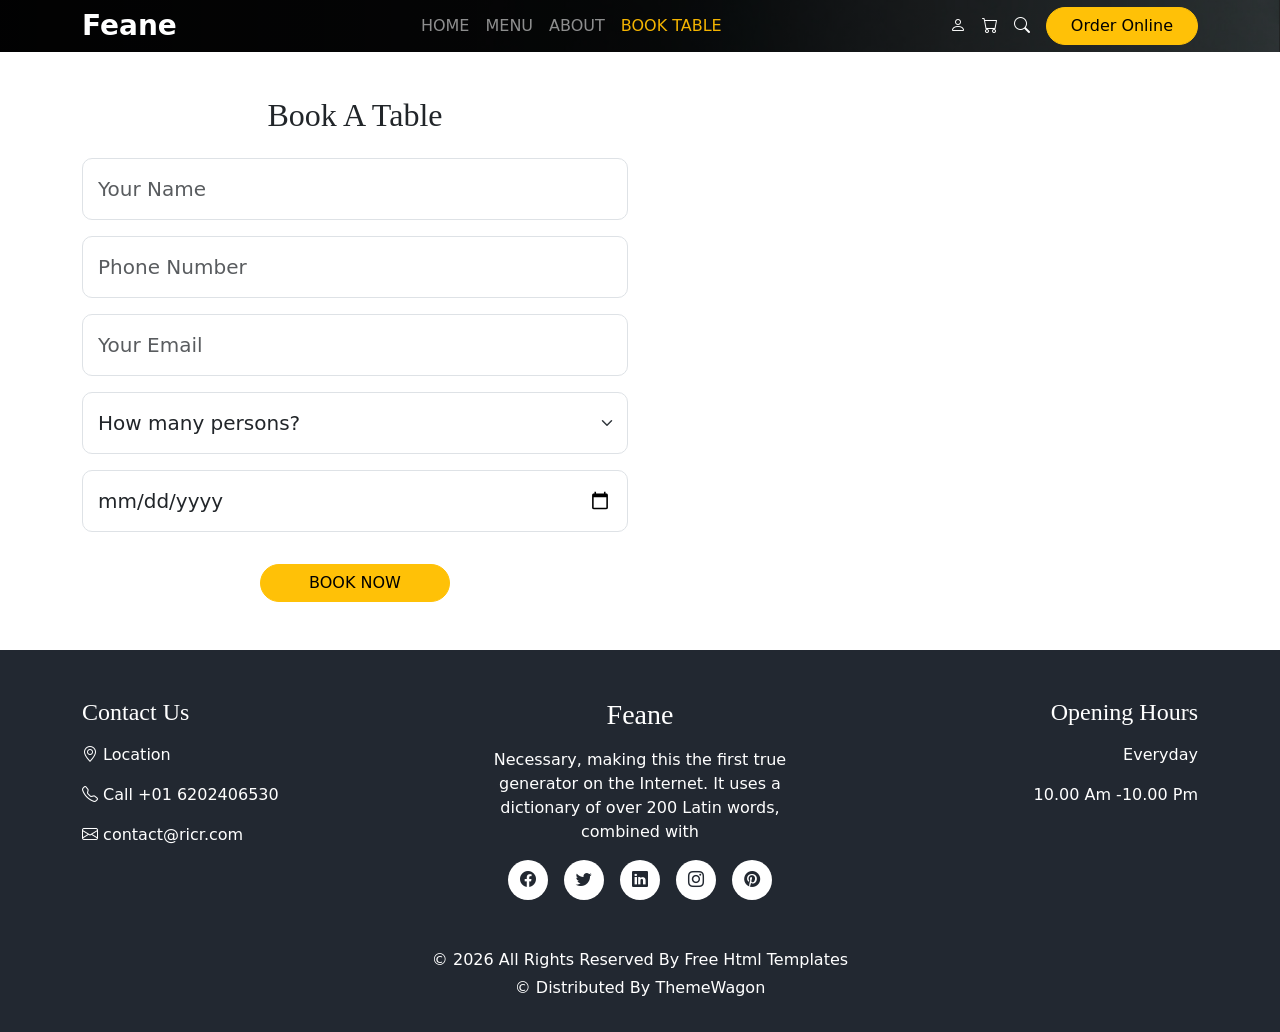
<file: book.html>
<!doctype html>
<html lang="en">
  <head>
    <meta charset="UTF-8" />
    <meta name="viewport" content="width=device-width, initial-scale=1.0" />
    <title>Document</title>
    <link
      href="https://cdn.jsdelivr.net/npm/bootstrap@5.3.0/dist/css/bootstrap.min.css"
      rel="stylesheet"
    />
    <link
      href="https://cdn.jsdelivr.net/npm/bootstrap-icons/font/bootstrap-icons.css"
      rel="stylesheet"
    />
    <link rel="stylesheet" href="style.css" />
  </head>

  <body>
<nav class="navbar navbar-expand-lg navbar-dark position-absolute w-100  bg-color">
      <div class="container">
        <a class="navbar-brand itlic fs-3 fw-bold" href="index.html">Feane</a>

        <button
          class="navbar-toggler"
          data-bs-toggle="collapse"
          data-bs-target="#nav"
        >
          <span class="navbar-toggler-icon"></span>
        </button>

        <div class="collapse navbar-collapse justify-content-center" id="nav">
          <ul class="navbar-nav">
            <li class="nav-item">
              <a class="nav-link " href="index.html">HOME</a>
            </li>
            <li class="nav-item">
              <a class="nav-link" href="menu.html">MENU</a>
            </li>
            <li class="nav-item">
              <a class="nav-link " href="about.html">ABOUT</a>
            </li>
            <li class="nav-item">
              <a class="nav-link active" href="book.html">BOOK TABLE</a>
            </li>
          </ul>
        </div>

        <div class="d-flex align-items-center gap-3">
          <i class="bi bi-person text-white"></i>
          <i class="bi bi-cart text-white"></i>
          <i class="bi bi-search text-white"></i>
          <button class="btn btn-warning rounded-pill px-4">
            Order Online
          </button>
        </div>
      </div>
    </nav>
    <section class="book py-5 mt-5">
      <div class="container">
        <div class="row">
          <div class="col-md-6">
            <h2 class="title-font mb-4 text-center">Book A Table</h2>

            <form class="d-flex flex-column gap-3">
              <input
                type="text"
                class="form-control form-control-lg"
                placeholder="Your Name"
              />
              <input
                type="text"
                class="form-control form-control-lg"
                placeholder="Phone Number"
              />
              <input
                type="email"
                class="form-control form-control-lg"
                placeholder="Your Email"
              />

              <select class="form-select form-select-lg">
                <option>How many persons?</option>
                <option>1 Person</option>
                <option>2 Persons</option>
                <option>3 Persons</option>
                <option>4 Persons</option>
              </select>

              <input type="date" class="form-control form-control-lg" />

              <button
                class="btn btn-warning rounded-pill px-5 mt-3 align-self-center"
              >
                BOOK NOW
              </button>
            </form>
          </div>
        </div>
      </div>
    </section>

    <footer class="footer text-white pt-5 pb-3">
      <div class="container text-center text-md-start">
        <div class="row">
          <div class="col-md-4 mb-4">
            <h4 class="title-font mb-3">Contact Us</h4>
            <p><i class="bi bi-geo-alt"></i> Location</p>
            <p><i class="bi bi-telephone"></i> Call +01 6202406530</p>
            <p><i class="bi bi-envelope"></i> contact@ricr.com</p>
          </div>

          <div class="col-md-4 mb-4 text-center">
            <h3 class="title-font mb-3">Feane</h3>
            <p>
              Necessary, making this the first true generator on the Internet.
              It uses a dictionary of over 200 Latin words, combined with
            </p>

            <div class="d-flex justify-content-center gap-3 mt-3">
              <a href="#" class="social-icon"><i class="bi bi-facebook"></i></a>
              <a href="#" class="social-icon"><i class="bi bi-twitter"></i></a>
              <a href="#" class="social-icon"><i class="bi bi-linkedin"></i></a>
              <a href="#" class="social-icon"
                ><i class="bi bi-instagram"></i
              ></a>
              <a href="#" class="social-icon"
                ><i class="bi bi-pinterest"></i
              ></a>
            </div>
          </div>

          <div class="col-md-4 mb-4 text-md-end text-center">
            <h4 class="title-font mb-3">Opening Hours</h4>
            <p>Everyday</p>
            <p>10.00 Am -10.00 Pm</p>
          </div>
        </div>

        <div class="text-center mt-4">
          <p class="mb-1">© 2026 All Rights Reserved By Free Html Templates</p>
          <p>© Distributed By ThemeWagon</p>
        </div>
      </div>
    </footer>
  </body>
</html>
</file>
<file: style.css>
.hero {
  height: 100vh;
  background: linear-gradient(to right, rgba(0, 0, 0, 0.9), rgba(0, 0, 0, 0.3)),
    url("https://themewagon.github.io/feane/images/hero-bg.jpg") center/cover no-repeat;
  font-family: "Dancing Script", cursive;
}

.bg-color {
  top: 0%;
  padding: 0;
  margin: 0;
  color: white;
  background: linear-gradient(to right, rgba(0, 0, 0, 0.9), rgba(0, 0, 0, 0.3)),
    url("image.png") center/cover no-repeat;
  
}

.navbar-nav .nav-link.active {
  color: #f4b400 !important;
}

.title-font {
  font-family: "Dancing Script", cursive;
}

.offer-img {
  width: 140px;
  height: 140px;
  border-radius: 50%;
  border: 5px solid #f4b400;
  object-fit: cover;
}

.menu-card {
  border: none;
  border-radius: 20px;
  overflow: hidden;
  transition: 0.3s;
}

.menu-card:hover {
  transform: translateY(-8px);
}

.menu-top {
  background: #f1f2f3;
  text-align: center;
  padding: 30px;
  border-bottom-left-radius: 40px;
}

.menu-top img {
  height: 120px;
}

.menu-bottom {
  background: #222831;
  color: #fff;
  padding: 20px;
  text-align: start;
}

.about {
  background: #222831;
}

.about img {
  margin-top: 50px;
  max-width: 70%;
  padding: 10px;
  transition: 0.3s;
}

.about img:hover {
  transform: scale(1.05);
}

.book input,
.book select {
  padding: 15px;
  border-radius: 10px;
}

.book input:focus,
.book select:focus {
  box-shadow: none;
  border-color: #f4b400;
}

.book button {
  width: fit-content;
}

.testimonial-box {
  background: #222831;
  color: #fff;
  padding: 25px;
  border-radius: 10px;
  text-align: left;
}

.testimonial-img {
  margin-top: 20px;
}

.testimonial-img img {
  width: 90px;
  height: 90px;
  border-radius: 50%;
  border: 5px solid #f4b400;
  object-fit: cover;
}

.footer {
  background: #222831;
}

.social-icon {
  width: 40px;
  height: 40px;
  background: #fff;
  color: #222831;
  display: flex;
  align-items: center;
  justify-content: center;
  border-radius: 50%;
  text-decoration: none;
  transition: 0.3s;
}

.social-icon:hover {
  background: #f4b400;
  color: #fff;
}
</file>
